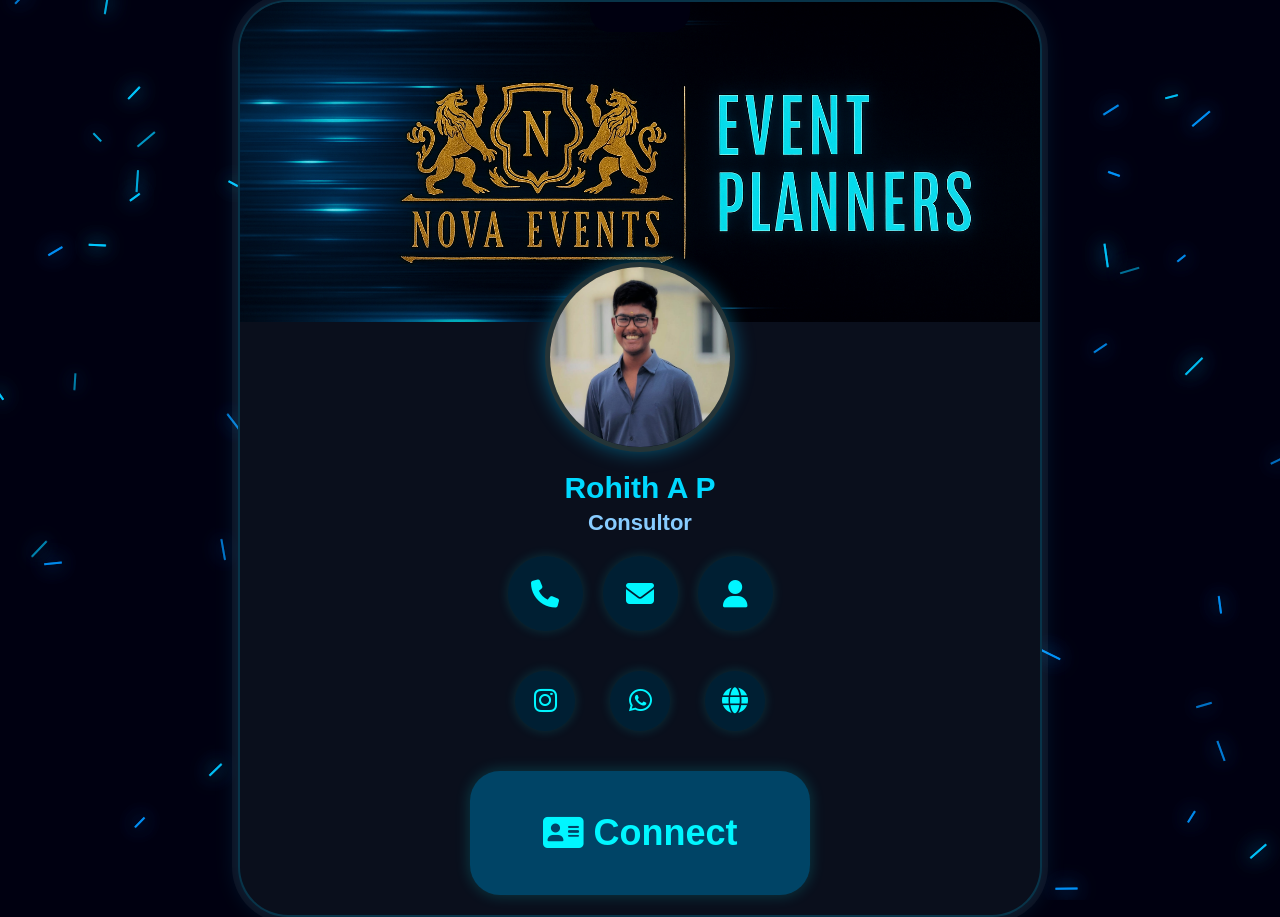
<file: index.html>
<!DOCTYPE html>
<html lang="en">
<head>
  <meta charset="UTF-8">
  <title>NOVA EVENTS</title>
  <link rel="stylesheet" href="style.css">
  <link rel="stylesheet" href="https://cdnjs.cloudflare.com/ajax/libs/font-awesome/6.5.0/css/all.min.css">
  <link rel="icon" href="logo.png" />
</head>
<body>
    <canvas id="bg-canvas" style="position: fixed; top: 0; left: 0; z-index: -1;"></canvas>
    <div class="phone-container">
        <div class="phone-notch"></div>
  <div class="header-image">
    <img src="banner.png" alt="Header Image">
  </div>

  <div class="profile-image">
    <img src="profile.jpg" alt="Profile Photo">
  </div>

  <div class="profile-name">
    <h1>Rohith A P</h1>
    <h3>Consultor</h3>
  </div>

  <div class="contact-buttons">
    <a href="tel:+917397797148" title="Call">
      <i class="fas fa-phone"></i>
    </a>
    <a href="mailto:nova.events.vibe@gmail.com" title="Email">
      <i class="fas fa-envelope"></i>
    </a>
   <a href="rohith.vcf" title="Save Contact">
        <i class="fas fa-user"></i>
    </a>

  </div>

<div class="social-links">
  <a href="#" onclick="openInstagram()" title="Follow on Instagram">
  <i class="fab fa-instagram"></i>
</a>

<script>
function openInstagram() {
  const username = "nova_events_coimbatore";
  const appUrl = `instagram://user?username=${username}`;
  const webUrl = `https://www.instagram.com/${username}`;

  window.location = appUrl;

  // Fallback to browser after 2 seconds
  setTimeout(() => {
    window.location = webUrl;
  }, 2000);
}
</script>
  <a href="https://wa.me/917397797148"  title="WhatsApp">
    <i class="fab fa-whatsapp"></i>
  </a>
  <a href="https://novaevents.netlify.app/#"title="Website">
    <i class="fas fa-globe"></i>
  </a>
</div>


<div class="connect-button">
  <a href="rohith.vcf" download title="Save to Contacts">
    <i class="fas fa-address-card"></i> Connect
  </a>
</div>
 <script src="back.js"></script>
</body>
</html>
</file>
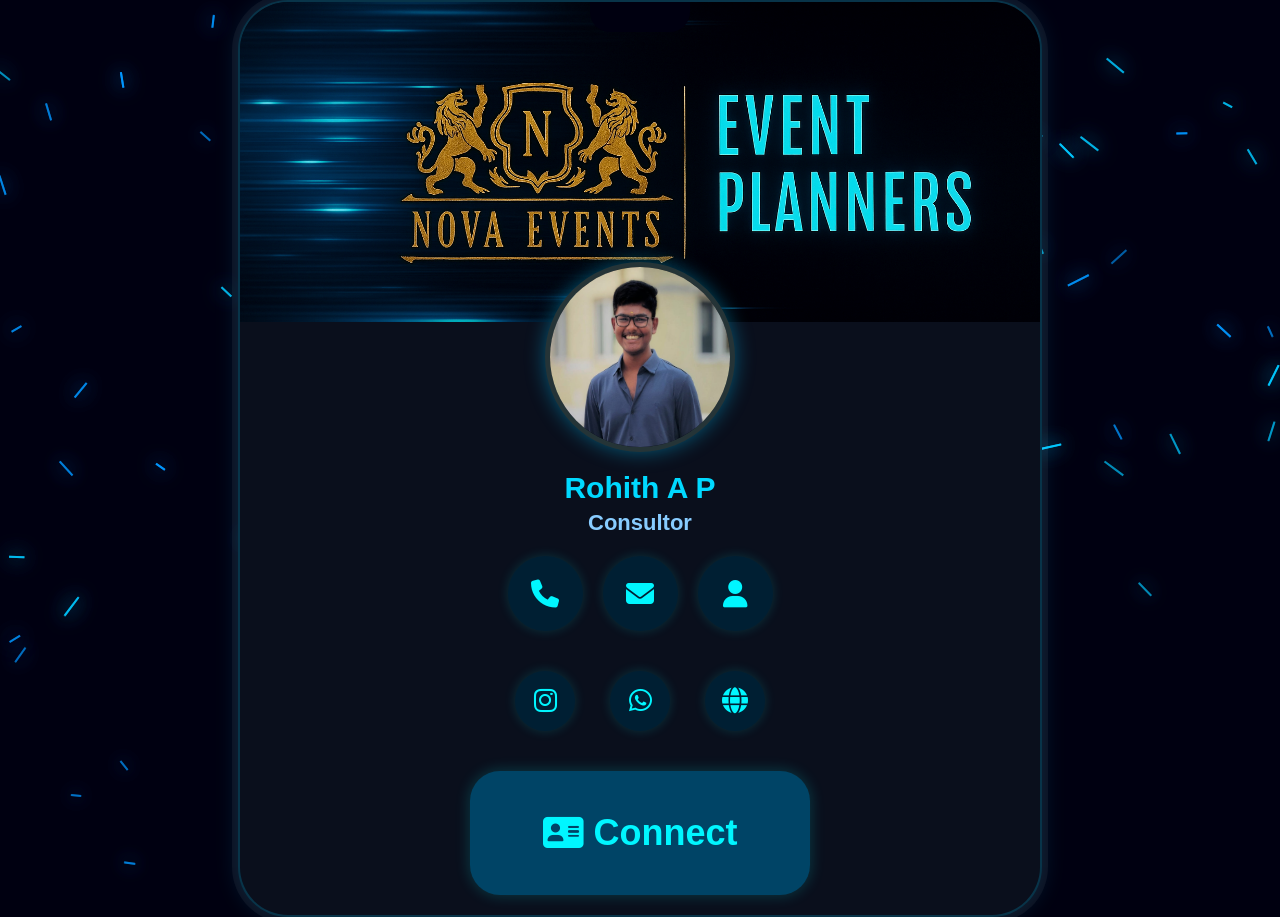
<file: basic.html>
<!DOCTYPE html>
<html lang="en">
<head>
  <meta charset="UTF-8">
  <title>Profile Page</title>
  <link rel="stylesheet" href="style.css">
  <link rel="stylesheet" href="https://cdnjs.cloudflare.com/ajax/libs/font-awesome/6.5.0/css/all.min.css">
  <link rel="icon" href="logo.png" />
</head>
<body>
    <canvas id="bg-canvas" style="position: fixed; top: 0; left: 0; z-index: -1;"></canvas>
    <div class="phone-container">
        <div class="phone-notch"></div>
  <div class="header-image">
    <img src="banner.png" alt="Header Image">
  </div>

  <div class="profile-image">
    <img src="profile.jpg" alt="Profile Photo">
  </div>

  <div class="profile-name">
    <h1>Rohith A P</h1>
    <h3>Consultor</h3>
  </div>

  <div class="contact-buttons">
    <a href="tel:+917397797148" title="Call">
      <i class="fas fa-phone"></i>
    </a>
    <a href="mailto:nova.events.vibe@gmail.com" title="Email">
      <i class="fas fa-envelope"></i>
    </a>
   <a href="rohith.vcf" title="Save Contact">
        <i class="fas fa-user"></i>
    </a>

  </div>

<div class="social-links">
  <a href="#" onclick="openInstagram()" title="Follow on Instagram">
  <i class="fab fa-instagram"></i>
</a>

<script>
function openInstagram() {
  const username = "nova_events_coimbatore";
  const appUrl = `instagram://user?username=${username}`;
  const webUrl = `https://www.instagram.com/${username}`;

  window.location = appUrl;

  // Fallback to browser after 2 seconds
  setTimeout(() => {
    window.location = webUrl;
  }, 2000);
}
</script>
  <a href="https://wa.me/917397797148"  title="WhatsApp">
    <i class="fab fa-whatsapp"></i>
  </a>
  <a href="https://novaevents.netlify.app/#"title="Website">
    <i class="fas fa-globe"></i>
  </a>
</div>


<div class="connect-button">
  <a href="rohith.vcf" download title="Save to Contacts">
    <i class="fas fa-address-card"></i> Connect
  </a>
</div>
 <script src="back.js"></script>
</body>
</html>
</file>
<file: style.css>
body {
  margin: 0;
  padding: 0;
  font-family: "Helvetica Neue", sans-serif;
  background-color: #000010; 
  display: flex;
  flex-direction: column;
  justify-content: center;
  align-items: center;
  min-height: 100vh;
  text-align: center;
}


.phone-container {
  width: 100%;
  max-width: 380px;
  background-color: #0a0f1c;
  border-radius: 50px; 
  overflow: hidden;
  box-shadow: 0 0 25px rgba(0, 200, 255, 0.15),
              0 0 0 6px rgba(255, 255, 255, 0.05); 
  border: 2px solid rgba(0, 200, 255, 0.2); 
  text-align: center;
  position: relative;
  height: auto; 
}

.phone-notch {
  position: absolute;
  top: 0;
  left: 50%;
  transform: translateX(-50%);
  width: 100px;
  height: 30px;
  background-color: #000010;
  border-radius: 0 0 20px 20px;
  z-index: 10;
}



.header-image img {
  width: 100%;
  height: 180px;
  object-fit: cover;
  display: block;
  animation: fadeIn 1.2s ease-in-out;
}

.profile-image {
  position: relative;
  margin-top: -60px;
  
}

.profile-image img {
  width: 160px;
  height: 160px;
  border-radius: 50%;
  border: 5px solid #253437;
  box-shadow: 0 0 20px rgba(0, 200, 255, 0.4);
  background-color: #001122;
}

.profile-name h1 {
  font-size: 30px;
  margin: 15px 0 5px 0;
  color: #00d9ff;
  animation: slideIn 1s ease forwards;
}

.profile-name h3 {
  font-size: 10px;
  margin: 0 0 20px 0;
  color: #88ccff;
}

.contact-buttons {
  display: flex;
  justify-content: center;
  gap: 20px;
  margin-bottom: 40px;
}

.contact-buttons a {
  background-color: #001f33;
  color: #00f6ff;
  width: 50px;
  height: 50px;
  border-radius: 50%;
  display: inline-flex;
  justify-content: center;
  align-items: center;
  font-size: 20px;
  text-decoration: none;
  transition: transform 0.3s ease, box-shadow 0.3s ease;
  box-shadow: 0 0 12px rgba(0, 255, 255, 0.15);
}

.contact-buttons a:hover {
  transform: scale(1.1);
  background-color: #004466;
  box-shadow: 0 0 20px rgba(0, 255, 255, 0.4);
}

.connect-button {
  margin-bottom: 30px;
}

.connect-button a {
  display: inline-flex;
  align-items: center;
  justify-content: center;
  gap: 10px;
   width: 300px;
  height: 100px;
  padding: 12px 20px;
  font-size: 36px;
  font-weight: bold;
  background-color: #004466;
  color: #00f6ff;
  text-decoration: none;
  border-radius: 30px;
  box-shadow: 0 0 15px rgba(0, 255, 255, 0.2);
  transition: transform 0.3s ease, box-shadow 0.3s ease;
}

.connect-button a:hover {
  transform: scale(1.05);
  background-color: #006688;
  box-shadow: 0 0 25px rgba(0, 255, 255, 0.4);
}

.connect-button {
  margin-top: 10px;
  margin-bottom: 20px;
}


.social-links {
  display: flex;
  justify-content: center;
  gap: 35px;
  margin-bottom: 40px;
}

.social-links a {
  width: 60px;
  height: 60px;
  background-color: #001f33;
  color: #00f6ff;
  border-radius: 50%;
  font-size: 26px;
  display: inline-flex;
  justify-content: center;
  align-items: center;
  transition: transform 0.3s ease, box-shadow 0.3s ease;
  box-shadow: 0 0 12px rgba(0, 255, 255, 0.15);
  text-decoration: none;
}

.social-links a:hover {
  transform: scale(1.15);
  background-color: #004466;
  box-shadow: 0 0 20px rgba(0, 255, 255, 0.4);
}


/* Animations */
@keyframes fadeIn {
  from { opacity: 0; }
  to { opacity: 1; }
}

@keyframes slideIn {
  from { transform: translateY(20px); opacity: 0; }
  to { transform: translateY(0); opacity: 1; }
}

@keyframes pulseGlow {
  0% { box-shadow: 0 0 0px rgba(0, 255, 255, 0); }
  50% { box-shadow: 0 0 20px rgba(0, 255, 255, 0.2); }
  100% { box-shadow: 0 0 0px rgba(0, 255, 255, 0); }
}


@media (min-width: 481px) and (max-width: 767px) {
  .phone-container { max-width: 460px; }
  .header-image img { height: 200px; }
  .profile-image img { width: 150px; height: 150px; }
  .contact-buttons a { width: 60px; height: 60px; font-size: 22px; }
}

@media (min-width: 768px) and (max-width: 991px) {
  .phone-container { max-width: 600px; }
  .header-image img { height: 250px; }
  .profile-image img { width: 160px; height: 160px; }
  .profile-name h2 { font-size: 26px; }
  .profile-name h3 { font-size: 18px; }
  .contact-buttons a { width: 65px; height: 65px; font-size: 24px; }
}

@media (min-width: 992px) and (max-width: 1199px) {
  .phone-container { max-width: 700px; }
  .header-image img { height: 280px; }
  .profile-image img { width: 170px; height: 170px; }
  .profile-name h2 { font-size: 28px; }
  .profile-name h3 { font-size: 20px; }
  .contact-buttons a { width: 70px; height: 70px; font-size: 26px; }
}

@media (min-width: 1200px) {
  .phone-container { max-width: 800px; }
  .header-image img { height: 320px; }
  .profile-image img { width: 180px; height: 180px; }
  .profile-name h2 { font-size: 30px; }
  .profile-name h3 { font-size: 22px; }
  .contact-buttons a { width: 75px; height: 75px; font-size: 28px; }
}
</file>
